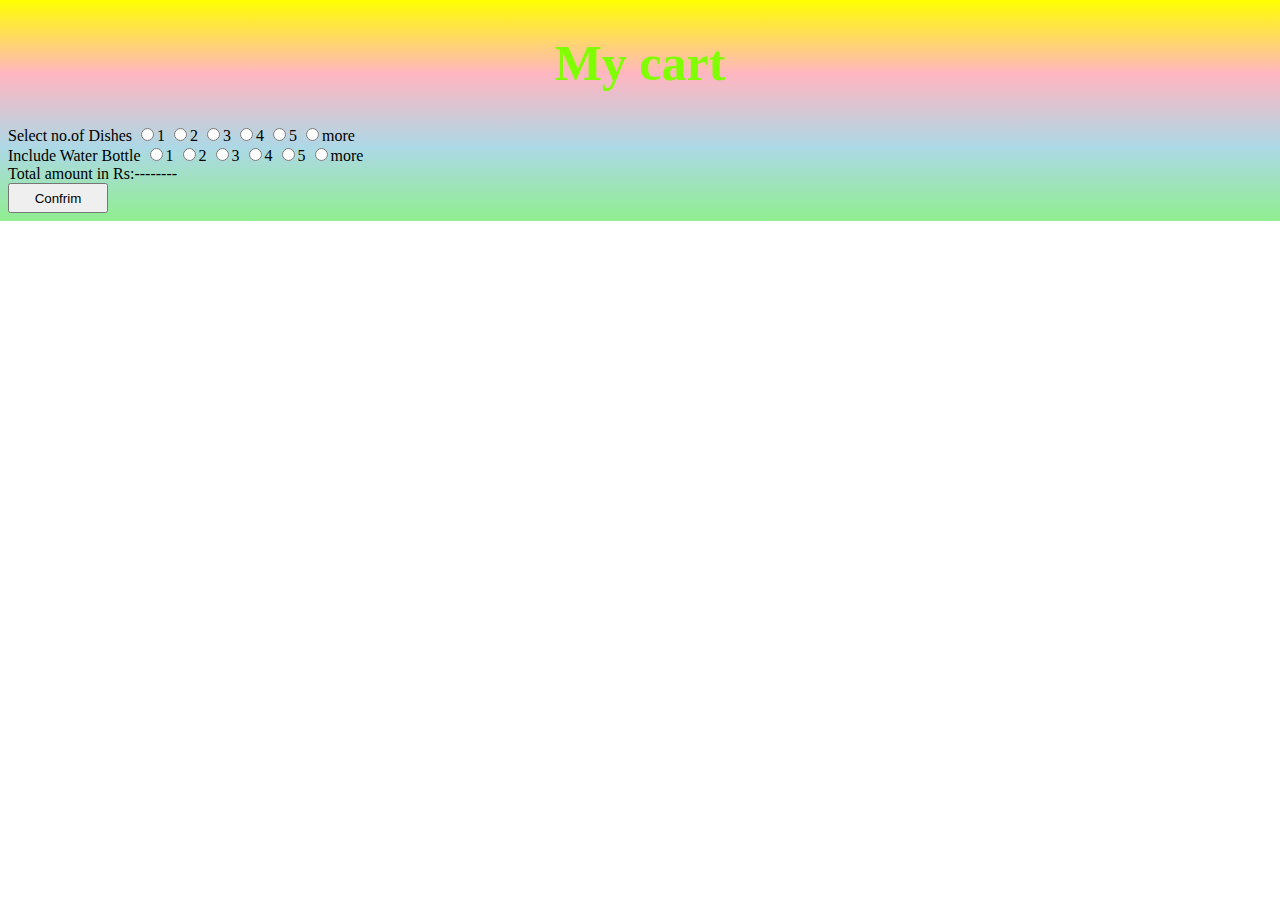
<file: mycart.html>
<!DOCTYPE html>
<html>
  <head>
   
  <link rel="stylesheet" href="style.css" />
      <style>
          body{
              background-image:linear-gradient(yellow,lightpink,lightblue,lightgreen);
              background-repeat: no-repeat
          }
          #confrim{
              width:100px;
              height:30px
          }
      </style>
  </head>
  <body>
      <h1>My cart</h1>
      
      <div>
     <label for="grade">Select no.of Dishes</label>
      <input name="grade" id="grade" type="radio" />1
      <input name="grade" id="grade" type="radio" />2
       <input name="grade" id="grade" type="radio" />3
       <input name="grade" id="grade" type="radio" />4
       <input name="grade" id="grade" type="radio" />5
            <input name="grade" id="grade" type="radio" />more
      </div>
      
    <div>
       <label for="course">Include Water Bottle</label>
      <input name="grade" id="grade" type="radio" />1
      <input name="grade" id="grade" type="radio" />2
       <input name="grade" id="grade" type="radio" />3
       <input name="grade" id="grade" type="radio" />4
       <input name="grade" id="grade" type="radio" />5
            <input name="grade" id="grade" type="radio" />more
      </div>
      
       <div>
       <label for="amounr">Total amount in Rs:--------</label>
     
       
      </div>
      <div>
      <button id="confrim">Confrim</button>
      </div>
  </body>
</html>
</file>
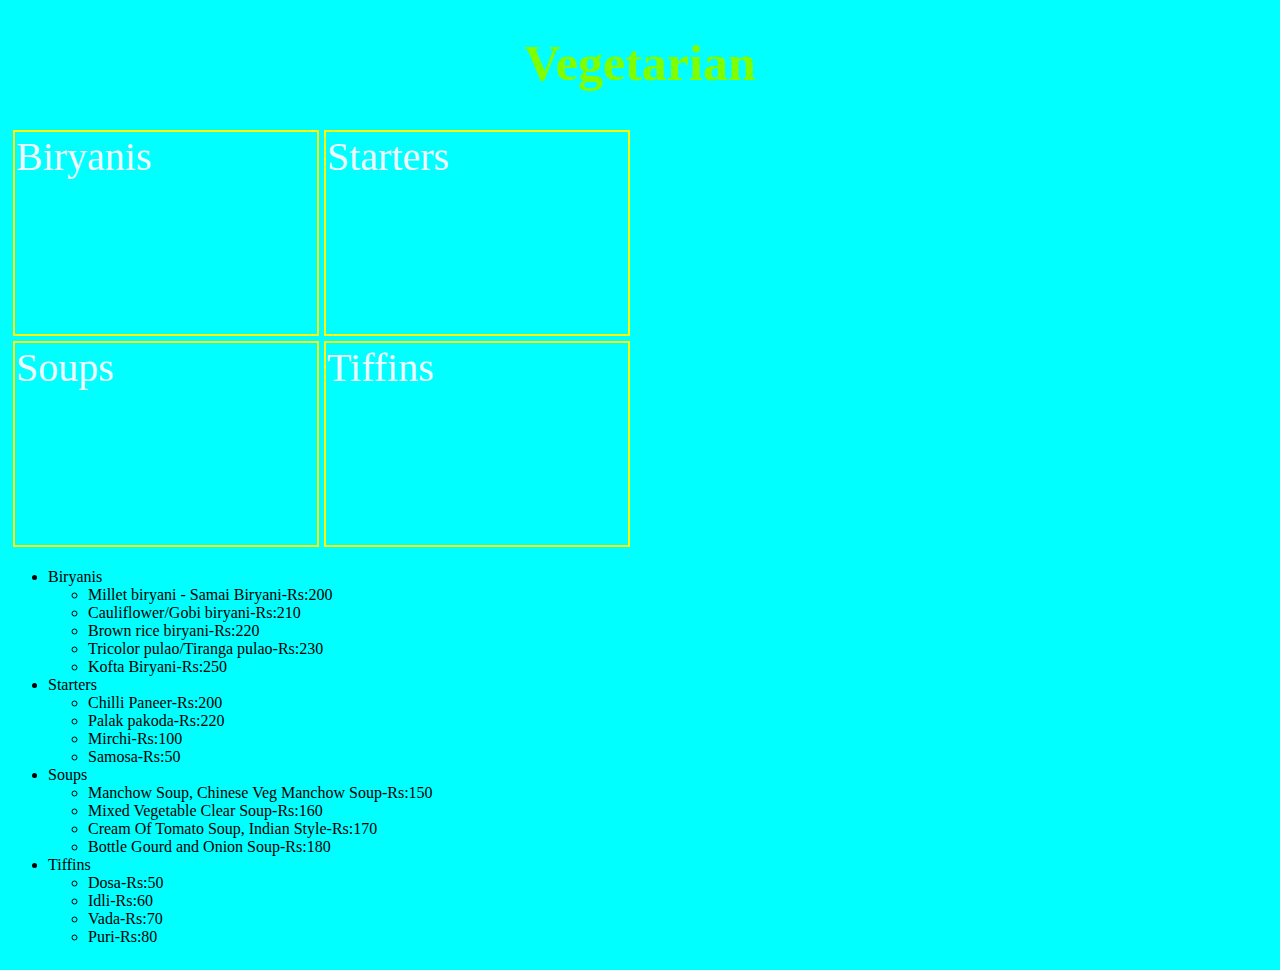
<file: veg.html>
<!DOCTYPE html>
<html>
  <head>
   
   <link rel="stylesheet" href="style.css" />
      <style>
          body{
           background-color: aqua;
          }
          td{
              vertical-align:top;
              font-size: 40px;
              color:aliceblue
              
          }
      </style>
  </head>
  <body>
   <h1>Vegetarian</h1>
      <table>
      <tr >
          <td style="background-image:url(https://recipesofhome.com/wp-content/uploads/2020/06/veg-biryani-recipe.jpg); background-size:cover ">Biryanis</td>
          <td style="background-image:url(https://i.ndtvimg.com/i/2017-11/paneer_620x350_51510901864.jpg ); background-size:cover ">Starters</td>
          </tr>
         <tr>
          <td style="background-image:url(https://i.ytimg.com/vi/9xPNT1vukvI/maxresdefault.jpg ); background-size:cover ">Soups</td>
          <td style="background-image:url(https://www.watscooking.com/images/dish/large/53.jpg ); background-size:cover ">Tiffins</td>
          </tr> 
      </table>
      <ul>
          <li>Biryanis</li>
          <ul>
          <li>Millet biryani - Samai Biryani-Rs:200</li>
              <li>Cauliflower/Gobi biryani-Rs:210</li>
              <li>Brown rice biryani-Rs:220</li>
              <li>Tricolor pulao/Tiranga pulao-Rs:230</li>
              <li>Kofta Biryani-Rs:250</li>
          </ul>
          <li>Starters
          <ul>
              <li>Chilli Paneer-Rs:200</li>
              <li>Palak pakoda-Rs:220</li>
              <li>Mirchi-Rs:100</li>
              <li>Samosa-Rs:50</li>
              
              </ul>
          </li>
          <li>Soups
          <ul>
              <li>Manchow Soup, Chinese Veg Manchow Soup-Rs:150</li>
              <li>Mixed Vegetable Clear Soup-Rs:160</li>
              <li>Cream Of Tomato Soup, Indian Style-Rs:170</li>
              <li>Bottle Gourd and Onion Soup-Rs:180</li>
              </ul>
          </li>
          <li>Tiffins
          <ul>
              
              <li>Dosa-Rs:50</li>
              <li>Idli-Rs:60</li>
              <li>Vada-Rs:70</li>
              <li>Puri-Rs:80</li>
              </ul>
          </li>
          
          
      </ul>
      <table>
      
      </table>
  </body>
</html>
</file>
<file: style.css>
h1{
    font-family: cursive;
    font-size: 50px;
    color:chartreuse;
    text-align: center

}
h3{
    text-align: center;
    color:orangered;
    font-size: 30px
}
#order{
    border:5px solid yellow;
    font-family:cursive;
    font-size: 20px;
    background-image: url(https://c.tenor.com/2aR104Kcck4AAAAM/sparkle-wallpaper.gif);
    border-radius: 30px;
    padding:10px;
    font-size: 20px;
}
.menu{
    border: 5px solid green;
     font-family:cursive;
    font-size: 20px;
    border-radius: 30px;
    padding:8px;
    font-size: 20px;
    background-color: chartreuse;
    
}


header{
    background-image: url()
}
section{
    display: inline-block;
    border:5px solid black;
    border-radius: 100px;
    padding:20px;
    margin:10px;
    background-color:lightcoral;
    color:chartreuse;
     transition-duration: 1s;
    transition-property: all;
    
}
section:hover {
        background: yellow;
        color: white;
      }
table{
    border-collapse:separate;
    border-spacing: 5px;
   
}
td{
    border: 2px solid yellow;
    width: 300px;
    height:200px;

     
}
button{
    width:600px;
    height:130px;
    padding:0px
}
</file>
